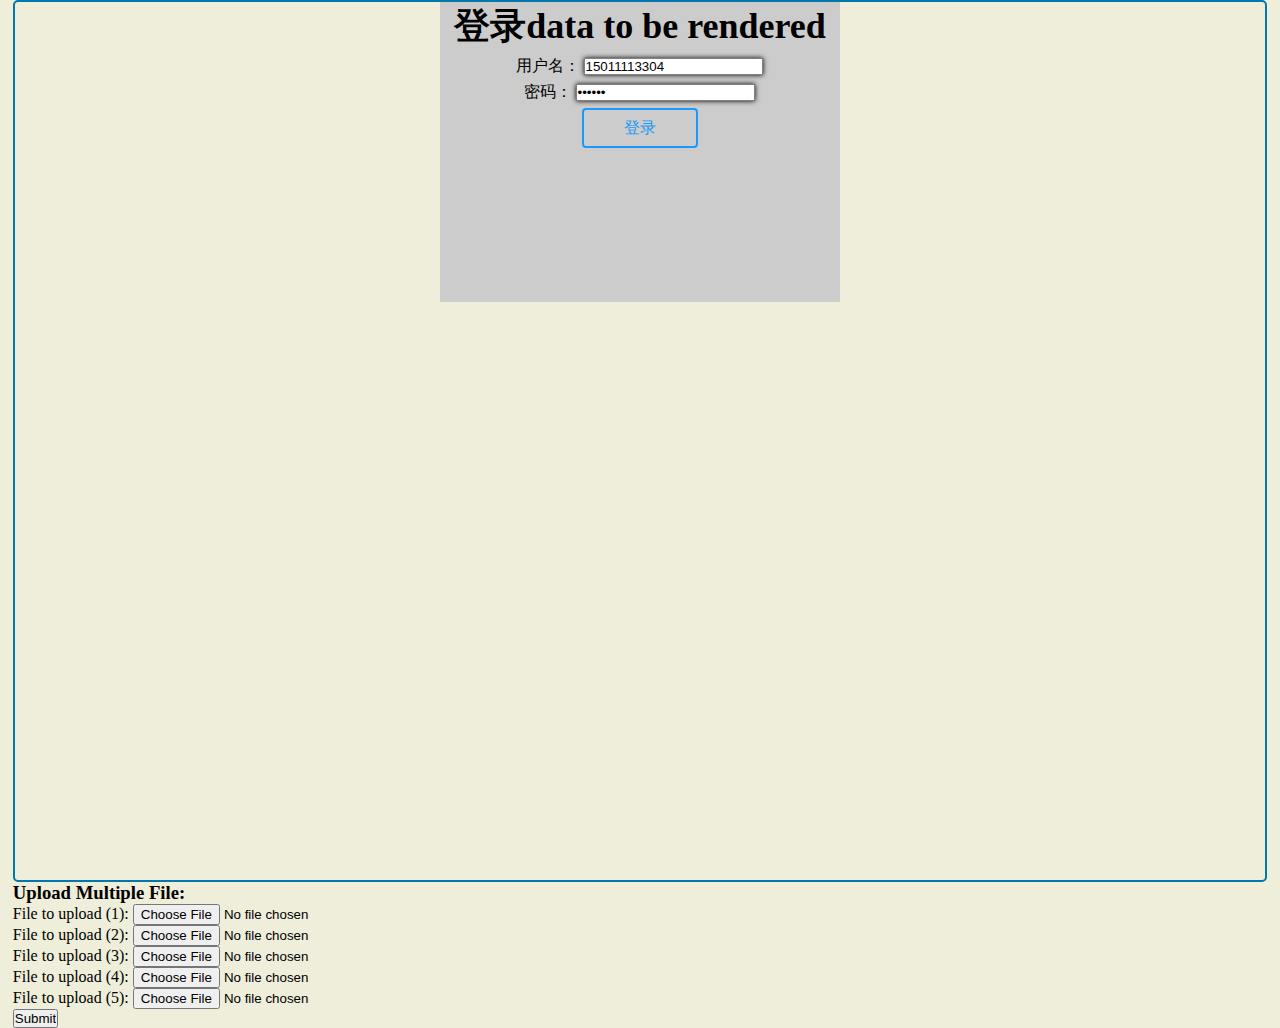
<file: soulmate_web/index.html>
<!DOCTYPE html>
<html>
    <head>
        <title>Soul Mate</title>
        <meta http-equiv="Content-Type" content="text/html; charset=UTF-8">

        <link rel="stylesheet" href="resources/css/buttons.css" type="text/css"/>
        <link rel="stylesheet" href="resources/css/styles.css" type="text/css"/>
        <link rel="stylesheet" href="resources/css/login.css" type="text/css"/>
        <link rel="stylesheet" href="resources/css/chat_lobby.css" type="text/css"/>
        <link rel="stylesheet" href="resources/css/userlist.css" type="text/css"/>
        <link rel="stylesheet" href="resources/css/messagelist.css" type="text/css"/>
        <link rel="stylesheet" href="resources/css/input.css" type="text/css"/>

        <script src="resources/js/library/jquery-1.12.0.js"></script>
        <script src="resources/js/library/jquery-jtemplates_uncompressed.js"></script>
        <script src="resources/js/library/log4javascript_uncompressed.js"></script>
        <script src="resources/js/library/timer.jquery.js"></script>


        <script src="resources/js/util/render.js"></script>
        <script src="resources/js/util/storage.js"></script>

        <script src="resources/js/model/user.js"></script>

        <script src="resources/js/controller/login.js"></script>
        <script src="resources/js/controller/userlist.js"></script>
        <script src="resources/js/controller/messagelist.js"></script>
        <script src="resources/js/controller/inputcontroller.js"></script>
        <script src="resources/js/controller/websocket.js"></script>
        <script src="resources/js/controller/uicontroller.js"></script>


    </head>
    <body>
        <div id="timer_userlist" hidden="true"></div>
        <div id="timer_websocket" hidden="true"></div>
        <div id="main_container" class="panel"></div>
        <script>
            window.uicontroller.main.init("data to be rendered");
        </script>

        <h3>Upload Multiple File:</h3>

        <div id="uploadFileForm">

            File to upload (1): <input type="file" name="file"><br />
            File to upload (2): <input type="file" name="file"><br />
            File to upload (3): <input type="file" name="file"><br />
            File to upload (4): <input type="file" name="file"><br />
            File to upload (5): <input type="file" name="file"><br />

            <input id="fileUploadButton" type="submit">

        </div>

    <script>

        function progressHandlingFunction(e){
            if(e.lengthComputable){
                //$('progress').attr({value:e.loaded,max:e.total});
            }
        }

        var submitButton = $("#fileUploadButton");
        submitButton.bind("click", function(e, data){

            var uploadFileFormData = new FormData();

            $("#uploadFileForm input[type=file]").each(function() {

                var files = $(this)[0].files;

                // Loop through each of the selected files.
                for (var i = 0; i < files.length; i++) {
                    var file = files[i];

                    // Add the file to the request.
                    uploadFileFormData.append('file', file, file.name);
                }
            });

            $.ajax({
                url: '/fileuploader_ajax/uploadFile',  //Server script to process data
                type: 'POST',

                // progress
                xhr: function() {  // Custom XMLHttpRequest
                    var myXhr = $.ajaxSettings.xhr();
                    if(myXhr.upload){ // Check if upload property exists
                        myXhr.upload.addEventListener('progress',progressHandlingFunction, false); // For handling the progress of the upload
                    }
                    return myXhr;
                },

                //Ajax events
                beforeSend: function(){

                },

                success: function(data){

                },

                error: function(url, options){

                },

                // Form data
                data: uploadFileFormData,

                //Options to tell jQuery not to process data or worry about content-type.
                cache: false,
                contentType: false,
                processData: false
            });

        });

    </script>

    </body>
</html>
</file>
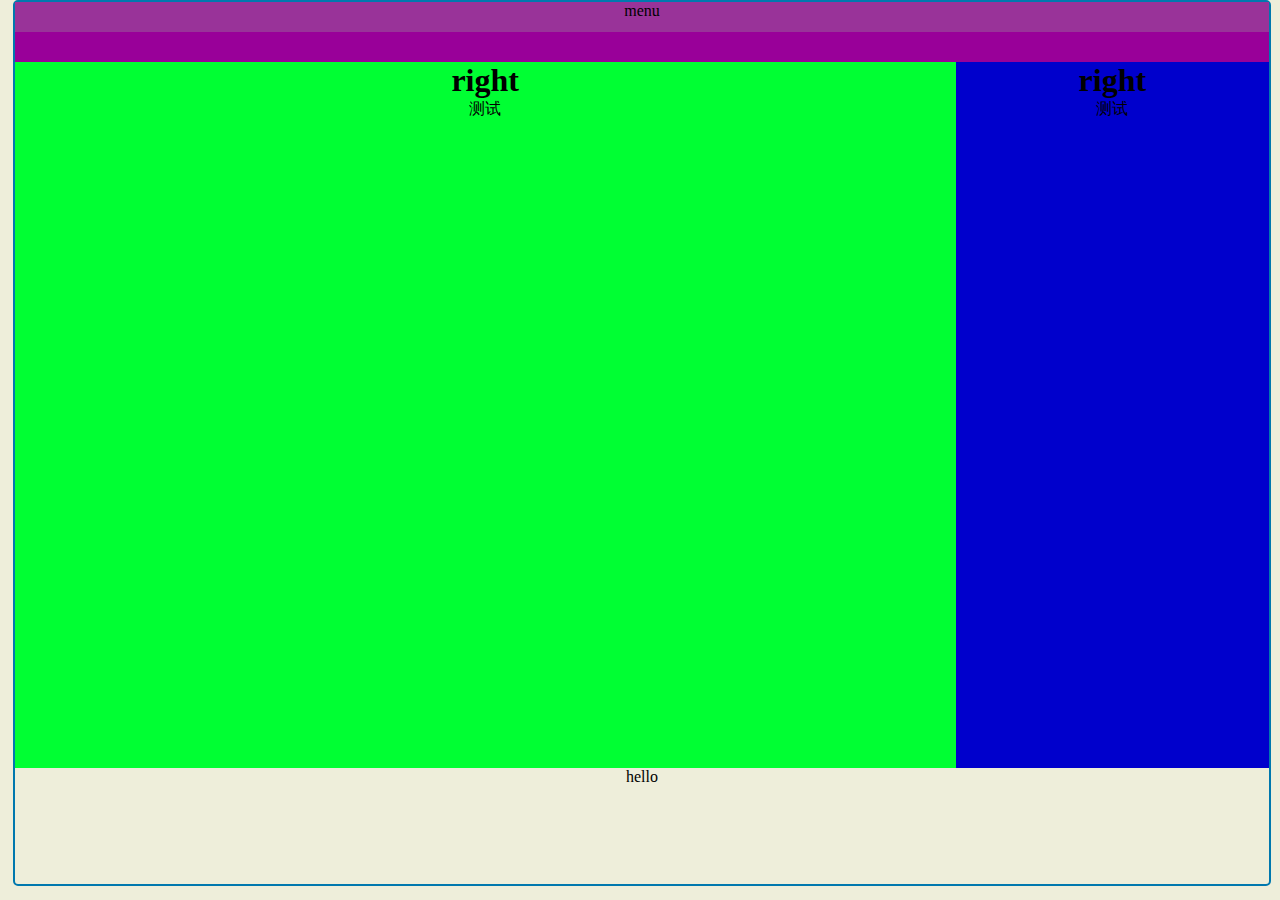
<file: dreamweaver/lobby.html>
<!DOCTYPE html PUBLIC "-//W3C//DTD XHTML 1.0 Transitional//EN" "http://www.w3.org/TR/xhtml1/DTD/xhtml1-transitional.dtd">
<html xmlns="http://www.w3.org/1999/xhtml">
<head>
<meta http-equiv="Content-Type" content="text/html; charset=utf-8" />
<title>Lobby</title>
<style type="text/css">
* {
    margin: auto;
    padding: 0px;
}

html, body {
    width:98vw;
    height:98vh;
    background: #eeeeda;
}

.main_container {
    border: 2px solid #0078ae;
    border-radius: 5px;
    width:100%;
	height: 100%;
}

.message-area {
	width:75%;
    height: 80%;
    resize: none;
	float:left;
    box-sizing: border-box;
	background-color:#0F3;
	margin-top:30px;
}

.member-area {
	width:25%;
    height: 80%;
	float:left;
    resize: none;
    box-sizing: border-box;
	background-color:#00C;
	margin-top:30px;
} 

.input-area {
	width:100%;
    height: 20%;
    resize: none;
    box-sizing: border-box;
	background-color:#909;
} 

.menu-area {
	width:100%;
    height: 30px;
    resize: none;
	background-color:#939;
}


</style>

</head>

<body>

<div class="main_container" align="center">
	<div class="menu-area" id="menu_container">menu</div>
	<div class="message-area" id="message_container">
    	<h1>right</h1>
		<p>测试</p>
    </div>
    <div class="member-area" id="member_container">
        	<h1>right</h1>
		<p>测试</p>
    </div>
    <div class="input-area" id="input_container">
    	hello
    </div>
</div>

</body>
</html>
</file>
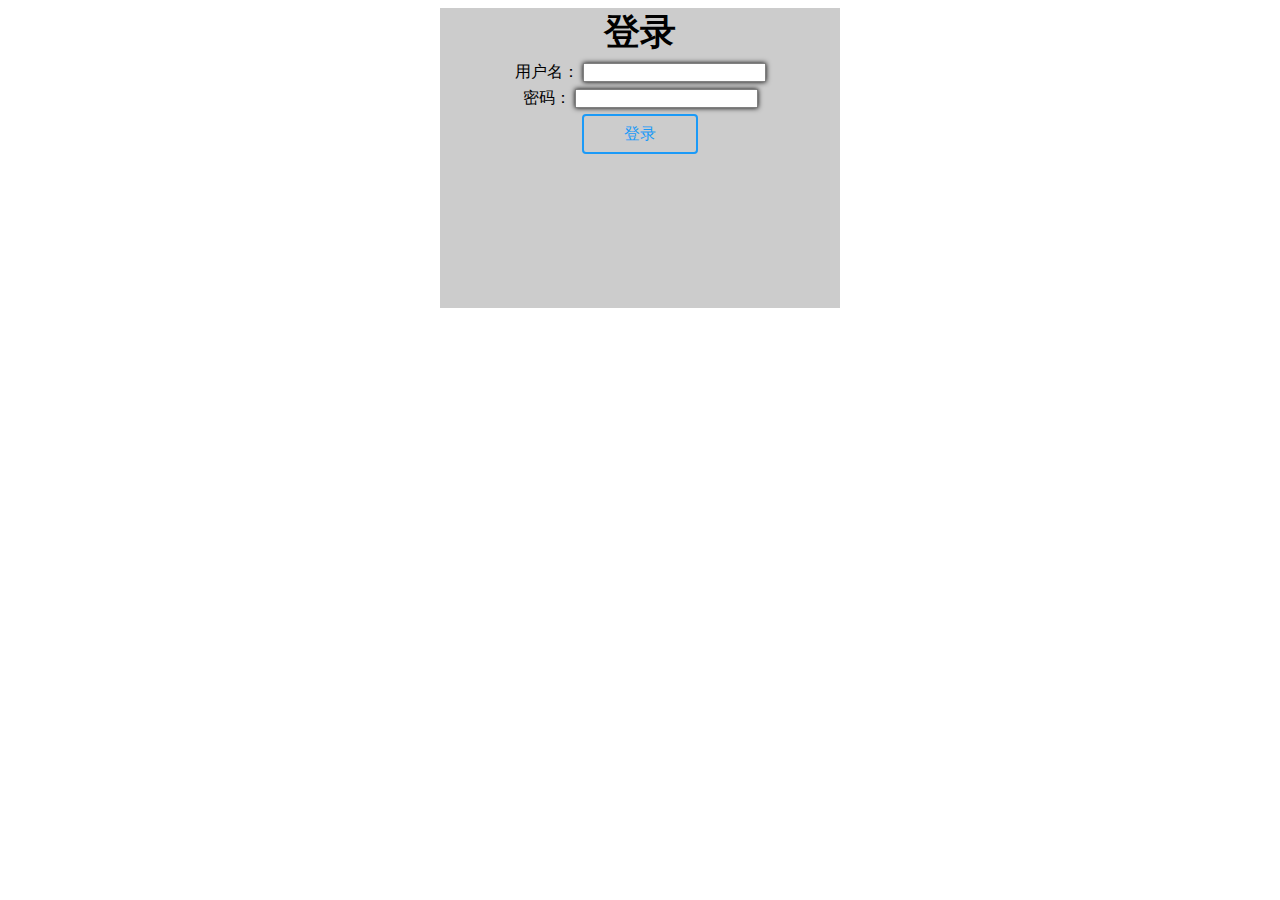
<file: dreamweaver/login.html>
<!DOCTYPE html PUBLIC "-//W3C//DTD XHTML 1.0 Transitional//EN" "http://www.w3.org/TR/xhtml1/DTD/xhtml1-transitional.dtd">
<html xmlns="http://www.w3.org/1999/xhtml">
<head>
<link rel="stylesheet" href="resources/css/buttons.css" type="text/css"/>
<meta http-equiv="Content-Type" content="text/html; charset=utf-8" />
<title>Login</title>
<style type="text/css">
.container {
	background-color: #CCC;
	height: 300px;
	width: 400px;
	margin: auto;
}
.title {
	font-size: 36px;
	font-weight: bold;
	margin: auto;
}
.normal {
	margin-top: 5px;
	margin-bottom: 5px;
}

.input-area {
    background: #0078ae;
    box-shadow: inset 0 0 10px #00568c;
}

.text-field {
	border: 1px solid grey;
	box-shadow: 0px 0px 5px #000000;
}

</style>
</head>

<body>
<div class="container" id="login_container">
  <div class="title">
    <div align="center">登录</div>
  </div>
  <div class="normal">
    <div align="center">用户名：
      <input class="text-field" type="text"></input>
    </div>
  </div>
  <div class="normal">
    <div align="center">密码：
      <input class="text-field" type="password"></input>
    </div>
  </div>
  <div class="normal" align="center">
   <input type="button" class="button button-glow button-border button-rounded button-primary" value="登录"/>
  </div>
</div>
</body>
</html>
</file>
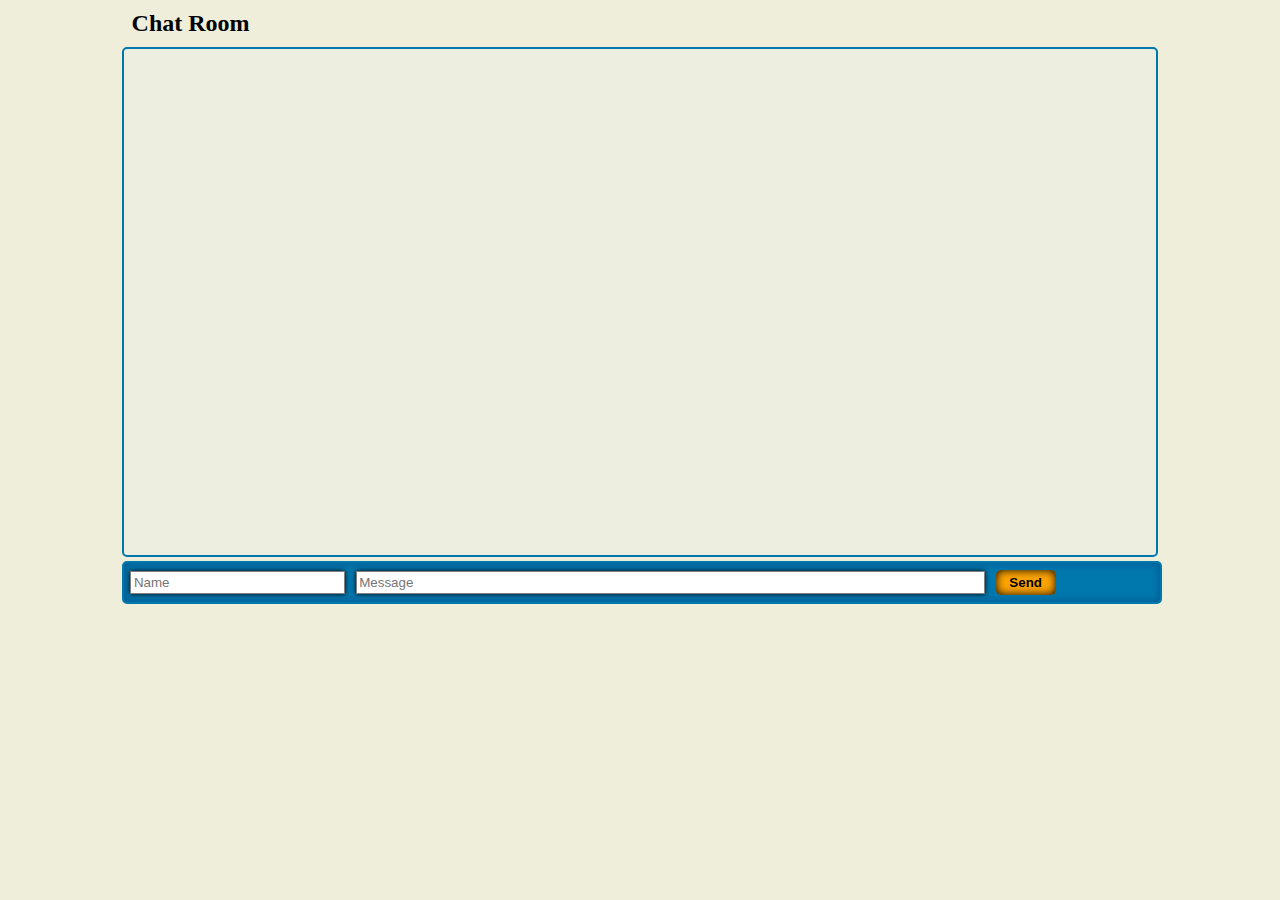
<file: websocket_client/websocketclient.html>
<!DOCTYPE html>
<html>
    <head>
        <title>Chat Room</title>
        <meta http-equiv="Content-Type" content="text/html; charset=UTF-8">
        <link rel="stylesheet" href="resources/css/styles.css" type="text/css"/>
        <script src="resources/js/websocket.js"></script>
    </head>
    <body onload="connect();" onunload="disconnect();">
        <h1> Chat Room </h1>
        <textarea id="messages" class="panel message-area" disabled="true"></textarea>
        <div class="panel input-area">
            <input id="userName" class="text-field" type="text" placeholder="Name"/>
            <input id="messageInput" class="text-field" type="text" placeholder="Message"
                   onkeydown="if (event.keyCode == 13) sendMessage();" />
            <input class="button" type="submit" value="Send" onclick="sendMessage();" />
        </div>
    </body>
</html>
</file>
<file: soulmate_web/resources/css/styles.css>
* {
    margin: auto;
    padding: 0px;

    -webkit-box-sizing: border-box;
    -moz-box-sizing: border-box;
    box-sizing: border-box;
}
 
.panel {
    border: 2px solid #0078ae;
    border-radius: 5px;
    width:100%;
    height:100%;
}
 
.login_container{

}
</file>
<file: soulmate_web/resources/css/login.css>
.container {
    background-color: #CCC;
    height: 300px;
    width: 400px;
    margin: auto;
}
.title {
    font-size: 36px;
    font-weight: bold;
    margin: auto;
}
.normal {
    margin-top: 5px;
    margin-bottom: 5px;
}

.input-area {
    background: #0078ae;
    box-shadow: inset 0 0 10px #00568c;
}

.text-field {
    border: 1px solid grey;
    box-shadow: 0px 0px 5px #000000;
}
</file>
<file: soulmate_web/resources/css/chat_lobby.css>
* {
    margin: auto;
    padding: 0px;
}

html, body {
    width:98vw;
    height:98vh;
    background: #eeeeda;
}

.chat-lobby-main-container {
    border: 2px solid #0078ae;
    border-radius: 5px;
    width:100%;
	height: 100%;
}

.chat-lobby-message-area {
	width:75%;
    height: 80%;
    resize: none;
	float:left;
	background-color:#0F3;
}

.chat-lobby-member-area {
	width:25%;
    height: 80%;
	float:left;
    resize: none;
	background-color:#00C;
}

.chat-lobby-input-area {
	width:100%;
    float:left;
    resize: none;
	background-color:#909999;
} 

.chat-lobby-menu-area {
	width:100%;
    height: 30px;
    resize: none;
	background-color:#939;
}
</file>
<file: soulmate_web/resources/css/userlist.css>
.userlist_container {
    border: 2px solid #0078ae;
    border-radius: 5px;
    width:96%;
    height: 98%;
    margin-top:1%;
}
</file>
<file: soulmate_web/resources/css/messagelist.css>
.messagelist_container {
    border: 2px solid #3378ae;
    border-radius: 5px;
    width:96%;
    height: 98%;
    margin-top:1%;
}

.message-list {
    height: 98%;
    width: 98%;
    resize: none;
    box-sizing: border-box;
    margin-top: 1%;
}
</file>
<file: soulmate_web/resources/css/input.css>
.chat-area-container {
    border: 2px solid #9978ae;
    border-radius: 8px;
    min-height: 100px;
    background: #6678ae;
    box-shadow: inset 0 0 10px #00568c;
}

.message-text-field {
    float:left;
    width:80%;
    height:80px;
    margin-top:5px;
    margin-left:5px;
}

.message-button{
    float:left;
    margin-top:5px;
    margin-left:5px;
}
</file>
<file: websocket_client/resources/css/styles.css>
* {
    margin: auto;
    padding: 0px;
}
 
html, body {
    width:90%;
    height:90%;
    background: #eeeeda;
}
 
.panel {
    border: 2px solid #0078ae;
    border-radius: 5px;
    width:100%;
}
 
.message-area {
    height: 70%;
    resize: none;
    box-sizing: border-box;
}
 
.input-area {
    background: #0078ae;
    box-shadow: inset 0 0 10px #00568c;
}
 
.input-area input {
    margin: 0.5em 0em 0.5em 0.5em;
}
 
.text-field {
    border: 1px solid grey;
    padding: 0.2em;
    box-shadow: 0 0 5px #000000;
}
 
.button {
    border: none;
    padding: 5px 5px;
    border-radius: 5px;
    width: 60px;
    background: orange;
    box-shadow: inset 0 0 10px #000000;
    font-weight: bold;
}
 
.button:hover {
    background: yellow;
}
 
h1 {
    font-size: 1.5em;
    padding: 5px;
    margin: 5px;
}
 
#userName {
    width: 20%;
}
 
#messageInput {
    min-width: 60%;
    max-width: 80%;
}
</file>
